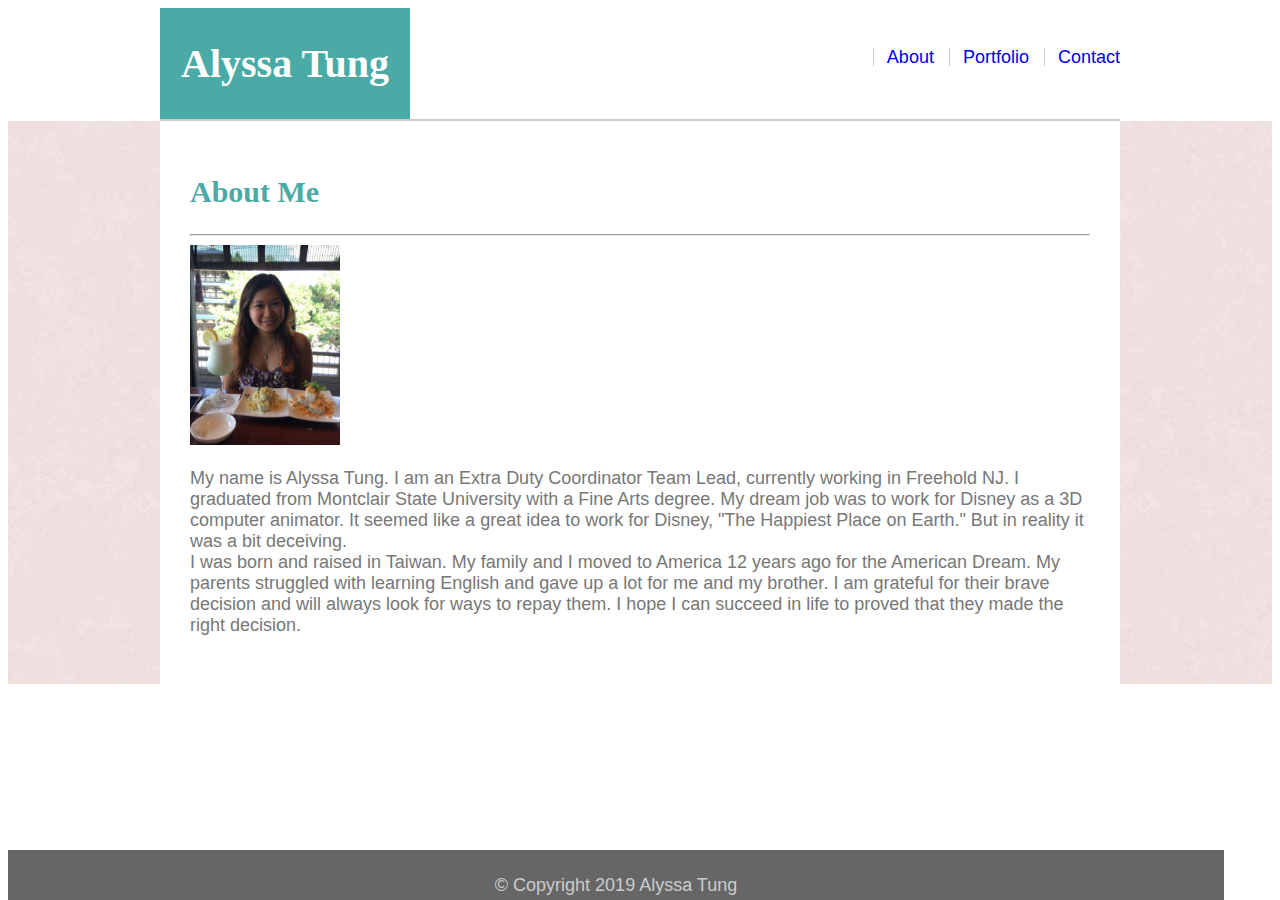
<file: index.html>
<!DOCTYPE html>
<html lang="en" style="height:100%">

<head>
    <meta charset="UTF-8">
    <meta name="viewport" content="width=device-width, initial-scale=1.0">
    <meta http-equiv="X-UA-Compatible" content="ie=edge">
    <title>About Me</title>
    <link rel="stylesheet" type="text/css" href="assets/css/style.css" />
</head>

<body>


    <header>
        <div class="container">
            <section id="name-tag">
                <h1>Alyssa Tung</h1>
            </section>

            <nav>
                <a href="contact.html">Contact</a>
                <a href="portfolio.html">Portfolio</a>
                <a href="index.html">About</a>
            </nav>
        </div>
    </header>

    <div class="backgroundimage">
        <div class="main-container">
            <section>
                <h2>About Me</h2>
            </section>

            <hr />

            <section>
                <!--Put image here -->
                <img src="assets/images/IMG_0195.JPG" alt="Alyssa Tung" height="200px" width="150px"/>

                <!-- Write a paragraph or two about myself here -->
                <p>My name is Alyssa Tung. I am an Extra Duty Coordinator Team Lead, currently working in Freehold NJ. I graduated from Montclair State University with a Fine Arts degree. My dream job was to work for Disney as a 3D computer animator. It seemed like a great idea to work for Disney, "The Happiest Place on Earth." But in reality it was a bit deceiving.<br>I was born and raised in Taiwan. My family and I moved to America 12 years ago for the American Dream. My parents struggled with learning English and gave up a lot for me and my brother. I am grateful for their brave decision and will always look for ways to repay them. I hope I can succeed in life to proved that they made the right decision.</p>
            </section>
        </div>
    </div>

    <footer id ="footer">
        <div>
            &copy; Copyright 2019 Alyssa Tung
        </div>
    </footer>


</body>

</html>
</file>
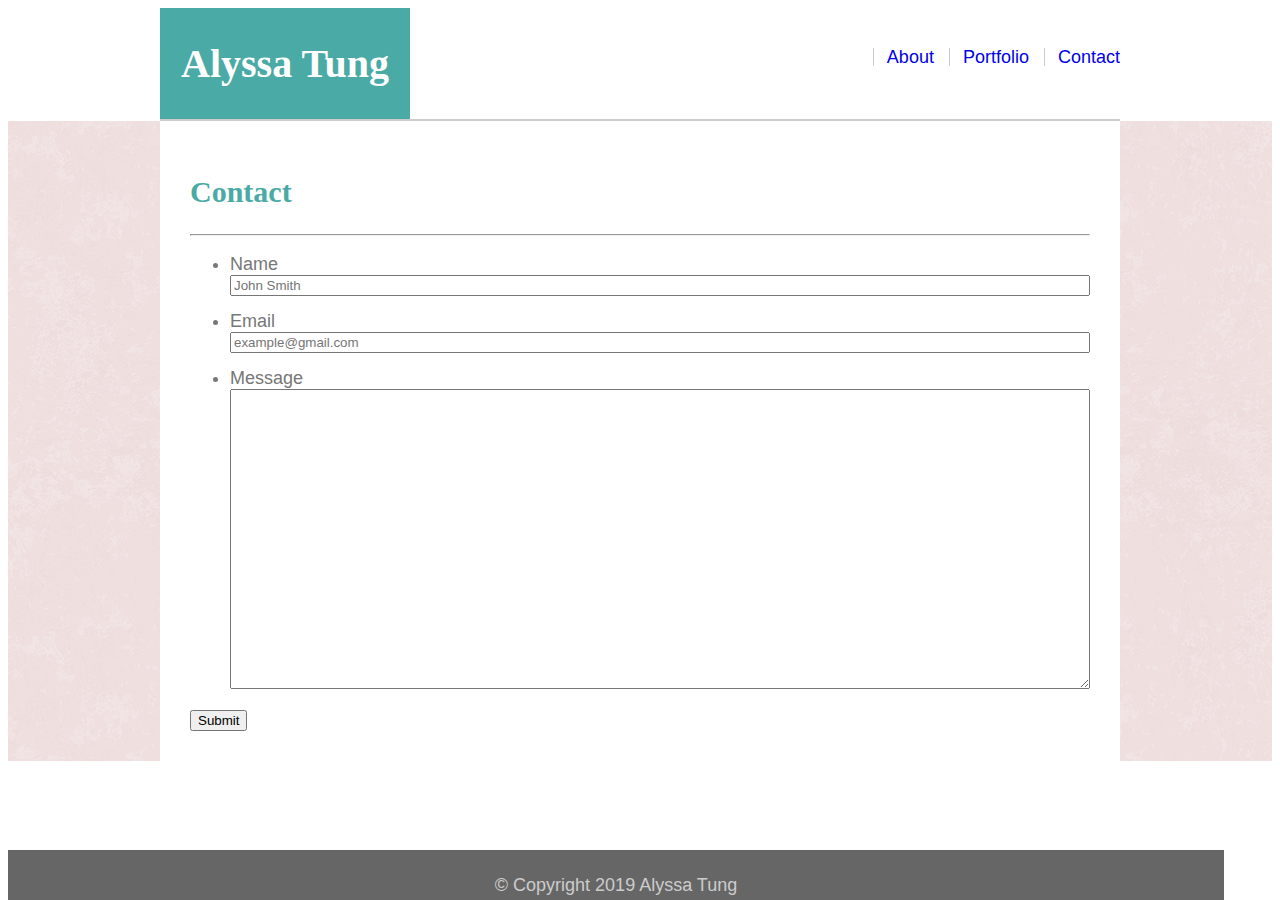
<file: contact.html>
<!DOCTYPE html>
<html lang="en" style="height:100%">

<head>
    <meta charset="UTF-8">
    <meta name="viewport" content="width=device-width, initial-scale=1.0">
    <meta http-equiv="X-UA-Compatible" content="ie=edge">
    <title>Contact</title>
    <link rel="stylesheet" type="text/css" href="assets/css/style.css" />
</head>

<body>


    <header>
        <div class="container">
            <section id="name-tag">
                <h1>Alyssa Tung</h1>
            </section>

            <nav>
                <a href="contact.html">Contact</a>
                <a href="portfolio.html">Portfolio</a>
                <a href="index.html">About</a>
            </nav>
        </div>
    </header>

    <div class="backgroundimage">
        <div class="main-container">
            <section>
                <h2>Contact</h2>
            </section>

            <hr />

            <section>
                <form>
                    <ul >
                        <li>
                            <label>Name</label><br>
                            <input type="text" id= "name" name="name" placeholder="John Smith">
                        </li>
                        <li>
                            <label>Email</label><br>
                            <input type="text" id= "email" name="email" placeholder="example@gmail.com">
                        </li>
                        <li>
                            <label>Message</label><br>
                            <textarea id ="message" name = "message"></textarea>
                        </li>
                    </ul>
                    <input type="submit" name="submit">
                </form>
            </section>
        </div>
    </div>

    <footer id= "footer">
        <div>
            &copy; Copyright 2019 Alyssa Tung
        </div>
    </footer>


</body>

</html>
</file>
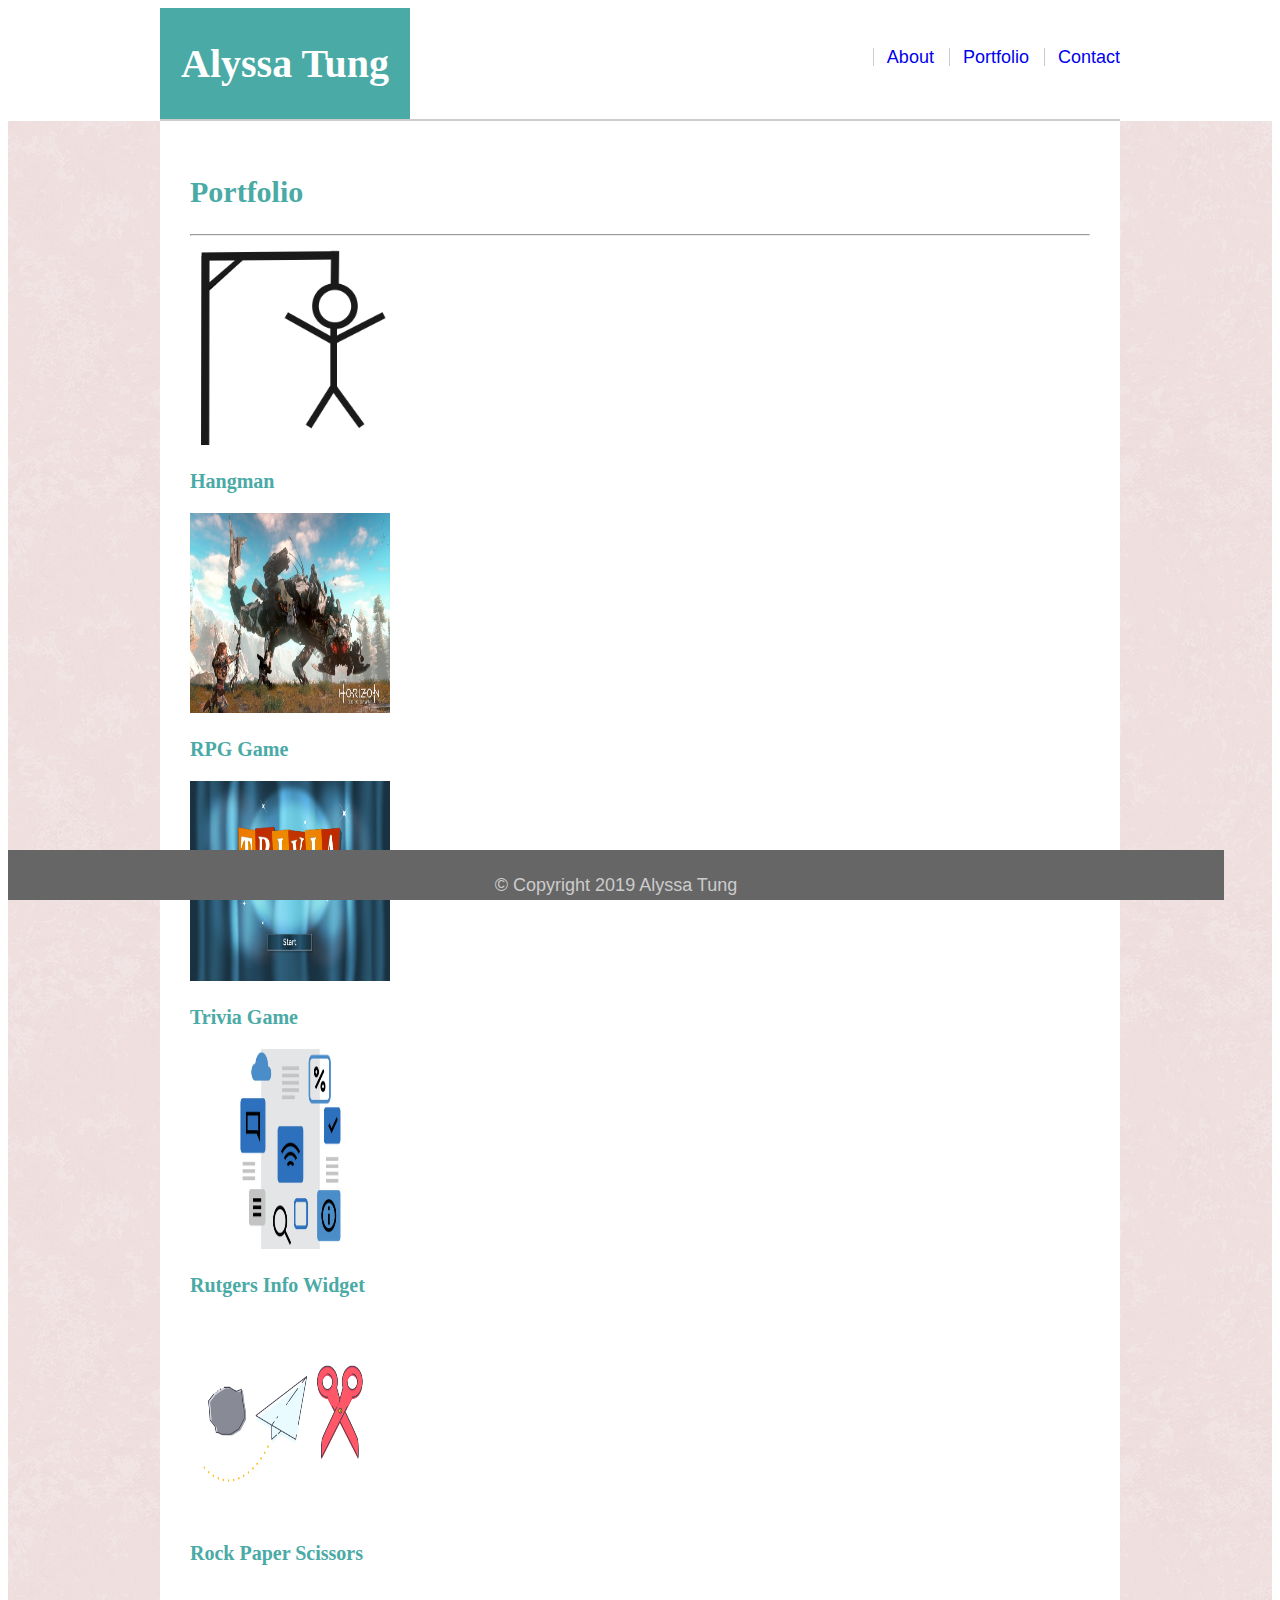
<file: portfolio.html>
<!DOCTYPE html>
<html lang="en" style="height:100%">

<head>
    <meta charset="UTF-8">
    <meta name="viewport" content="width=device-width, initial-scale=1.0">
    <meta http-equiv="X-UA-Compatible" content="ie=edge">
    <title>Portfolio</title>
    <link rel="stylesheet" type="text/css" href="assets/css/style.css" />
</head>

<body>


    <header>
        <div class="container">
            <section id="name-tag">
                <h1>Alyssa Tung</h1>
            </section>

            <nav>
                <a href="contact.html">Contact</a>
                <a href="portfolio.html">Portfolio</a>
                <a href="index.html">About</a>
            </nav>
        </div>
    </header>

    <div class="backgroundimage">
        <div class="main-container">
            <section>
                <h2>Portfolio</h2>
            </section>

            <hr />
            <div>
                <section class="my-pic">
                    <img src="assets/images/Hangman.png" alt="Hangman" height=200px width=200px>
                    <h3>Hangman</h3>
                </section>

                <section>
                    <img src="assets/images/RPGgame.jpeg" alt="RPG Game" height=200px width=200px>
                    <h3>RPG Game</h3>
                </section>

                <section>
                    <img src="assets/images/Trivia.png" alt="Trivia Game" height=200px width=200px>
                    <h3>Trivia Game</h3>
                </section>

                <section>
                    <img src="assets/images/widget.jpg" alt="Rutgers Info Widget" height=200px width=200px>
                    <h3>Rutgers Info Widget</h3>
                </section>

                <section>
                    <img src="assets/images/rockpapersissor.png" alt="Rock Paper Scissors" height=200px width=200px>
                    <h3>Rock Paper Scissors</h3>
                </section>
            </div>
        </div>
    </div>

    <footer id="footer">
        <div>
            &copy; Copyright 2019 Alyssa Tung
        </div>
    </footer>


</body>

</html>
</file>
<file: assets/css/style.css>
* {
    box-sizing: border-box;
  }

body {
    font-family: 'Arial', 'Helvetica Neue', Helvetica, sans-serif;
    color: #777777;
    font-size: 18px;
}

.main-container {
    padding: 30px;
    background-color: #ffffff;
    border-color: #dddddd;
    max-width: 960px;
    margin: 0 auto;
    /* float: left; */
}

.container {
    width: 100%;
    margin: 0 auto;
    max-width: 960px;
    overflow: auto;
    border-bottom: 2px solid #cccccc;
    color: #ffffff;
}

#name-tag {
    font-family: 'Georgia', Times, 'Times New Roman', serif;
    background-color: #4aaaa5;
    text-align: center;
    width: 250px;
    /* height: 90px; */
    color:#ffffff;
    font-size: 20px;
    /* font-weight: 700; */
    float: left;
    padding: 5px;
}

.backgroundimage {
    background-image: url('../images/pink_rice.png');
    height:100%;
}

nav a {
    float: right;
    margin-top: 40px;
    margin-left: 15px;
    line-height: 18px;
    text-decoration: none;
    border-left: 1px solid #cccccc;
    padding-left: 13px;
}

h2 {
    font-family: 'Georgia', Times, 'Times New Roman', serif;
    color: #4aaaa5;
    font-size: 30px;
    font-weight: bold;
}

h3 {
    font-family: 'Georgia', Times, 'Times New Roman', serif;
    color: #4aaaa5;
    font-size: 20px;
}

#footer {
    position: absolute;
    bottom: 0;
    width: 95%;
    height: 20px;
    padding: 25px;
    background-color: #666666;
    color: #cccccc;
    text-align: center;
}

/* Contact CSS */

ul {
    margin-bottom: 20px;
}

li {
    margin-bottom: 15px;
}

#name, #email, #message {
    display: block;
    width: 100%; 
}

#message {
    height: 300px;
}

/* Portfolio CSS */

.images {
    width: 200px;
    height: auto;
    margin-top: 10px;
    float: left;
    margin-right: 25px;
}
</file>
